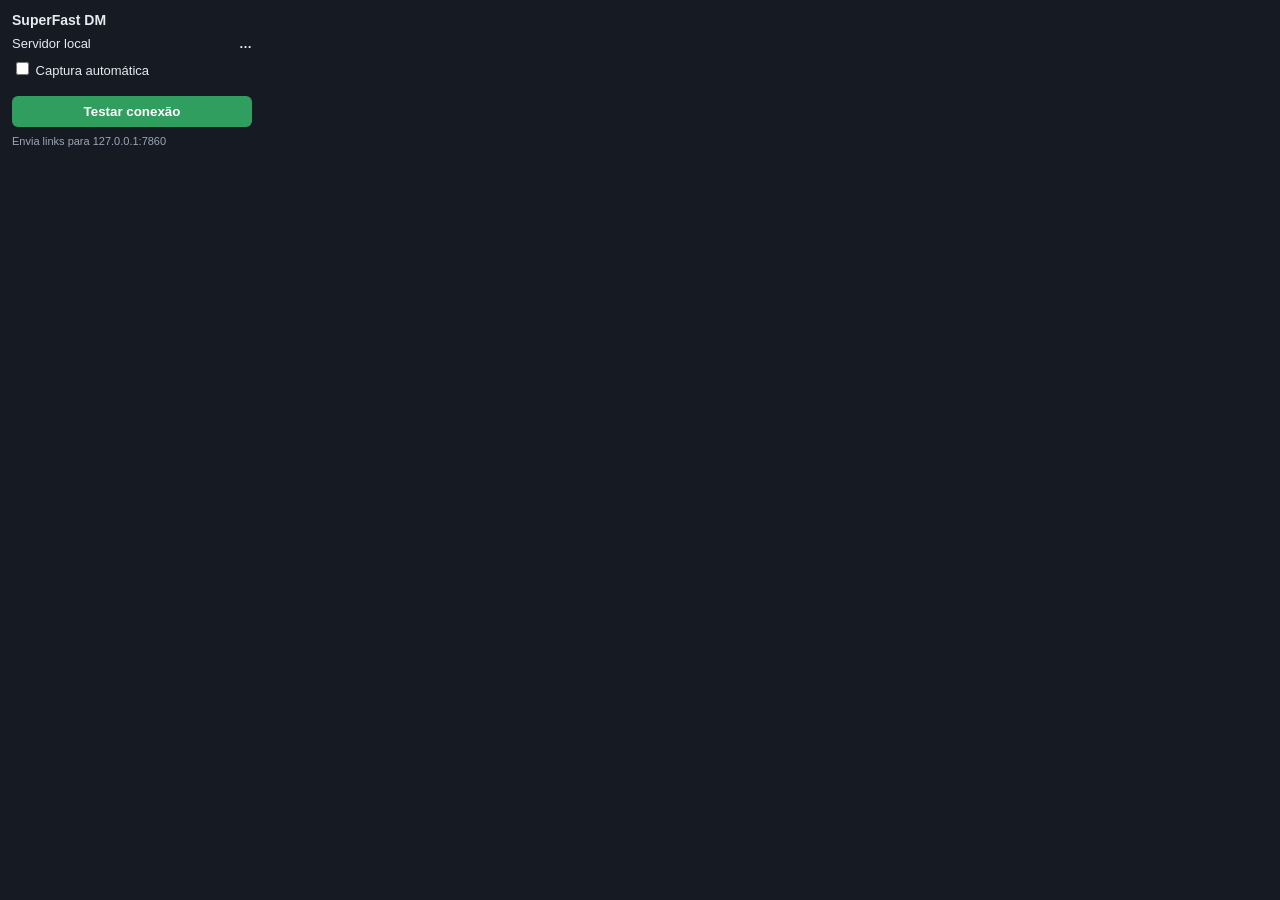
<file: app/extension/popup.html>
<!DOCTYPE html>
<html>
<head>
<meta charset="utf-8">
<style>
  body{width:240px;font:13px -apple-system,"Segoe UI",Roboto,sans-serif;
       margin:0;padding:12px;background:#161a22;color:#e6ebf2}
  h3{margin:0 0 8px;font-size:14px}
  .row{display:flex;justify-content:space-between;align-items:center;margin:8px 0}
  .st{font-weight:700}
  .ok{color:#39c46f}.bad{color:#d8564a}
  label{user-select:none;cursor:pointer}
  button{margin-top:10px;width:100%;padding:8px;border:none;border-radius:6px;
         background:#2f9e5f;color:#fff;font-weight:600;cursor:pointer}
  .hint{font-size:11px;color:#9aa7b8;margin-top:8px}
</style>
</head>
<body>
  <h3>SuperFast DM</h3>
  <div class="row"><span>Servidor local</span><span id="st" class="st">…</span></div>
  <div class="row"><label><input type="checkbox" id="auto"> Captura automática</label></div>
  <button id="test">Testar conexão</button>
  <div class="hint" id="msg">Envia links para 127.0.0.1:7860</div>
<script>
  const api = (browser.storage.local) || (chrome.storage.local);
  const st = document.getElementById('st');
  const auto = document.getElementById('auto');
  const msg = document.getElementById('msg');

  async function check(){
    try{
      const r = await fetch('http://127.0.0.1:7860/health');
      const j = await r.json();
      if(j.ok){ st.textContent='ONLINE'; st.className='st ok'; }
      else throw 0;
    }catch(_){ st.textContent='OFFLINE'; st.className='st bad'; }
  }
  api.get('auto').then(v => auto.checked = !!v.auto);
  auto.onchange = () => api.set({auto: auto.checked});
  document.getElementById('test').onclick = check;
  check();
</script>
</body>
</html>
</file>
